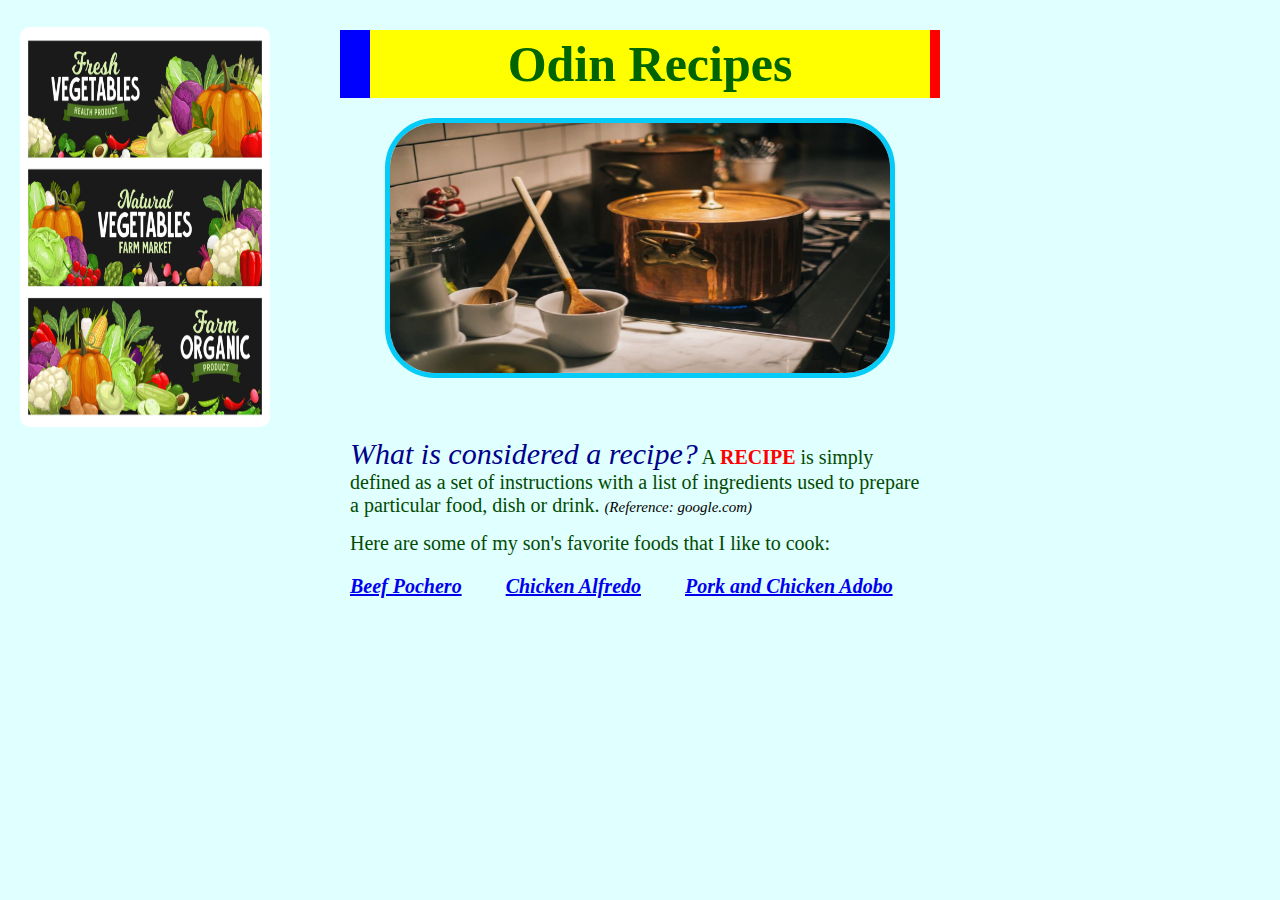
<file: index.html>
<!DOCTYPE html>
<html lang="en">
<head>
    <meta charset="UTF-8">
    <meta name="viewport" content="width=device-width, initial-scale=1.0">
    <title>Odin Recipes</title>
    <link rel="stylesheet" href="style.css">
</head>

<body>
    <div class="title">Odin Recipes</div>

    <div>
    <img class="fix image" src="./images/cooking-at-home.jpg">
    </div>

    <div>
        <img class="side image" src="./images/veggies2.jpg">
    </div>

    <p>
        <span style="font-style: italic; font-size:30px;
        color: darkblue;">What is considered a recipe?</span> 
        
        A <span style="color:red; font-weight:bold;">RECIPE</span> 
        is simply defined as a set of instructions with a list of 
        ingredients used to prepare a particular food, dish or 
        drink. <span style="font-size: 15px; font-style: italic;
        color: black">
         (Reference: google.com)</span>
    </p>

    <p>
        Here are some of my son's favorite foods that I like to cook:
    </p>
    
    
    <div class="recipe"> <a href="./recipes/beefpochero.html" target="_blank" rel="noopener noreferrer">Beef Pochero</a></div>
      
    <div class="recipe"> <a href="./recipes/chickenalfredo.html" target="_blank" rel="noopener noreferrer">Chicken Alfredo</a></div>
    
    <div class="recipe"> <a href="./recipes/porkchickenadobo.html" target="_blank" rel="noopener noreferrer">Pork and Chicken Adobo</a></div>  

    
</body>
</html>
</file>
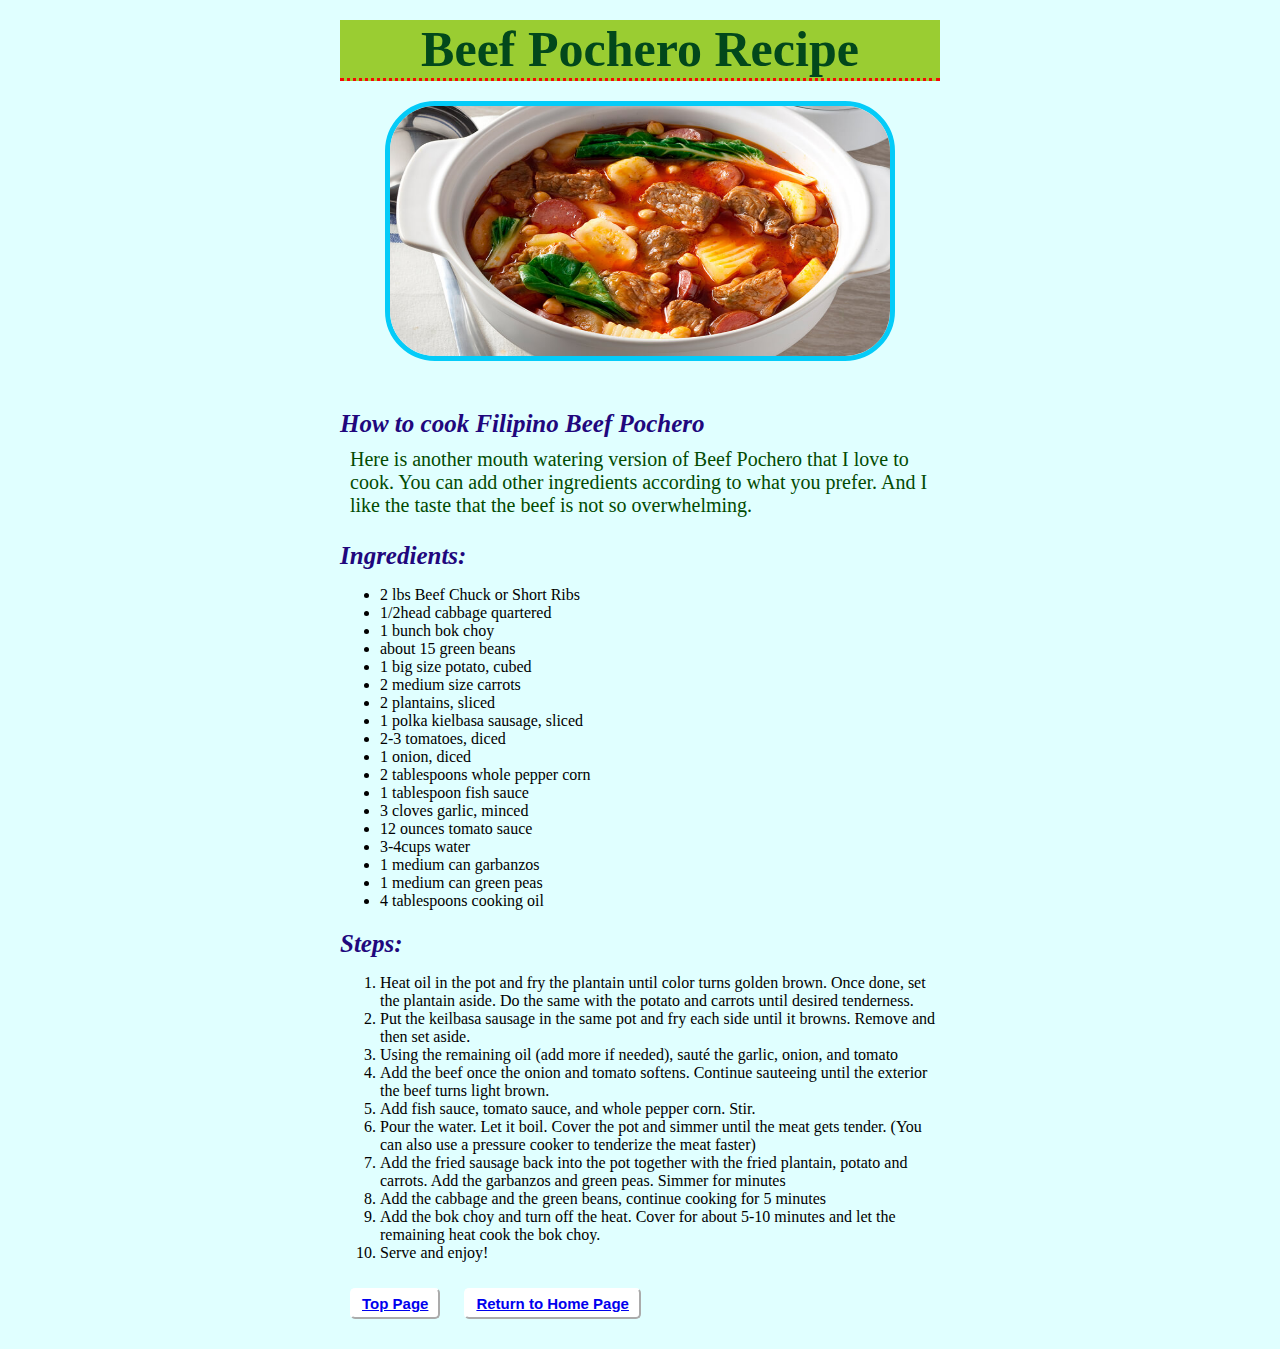
<file: recipes/beefpochero.html>
<!DOCTYPE html>
<html lang="en">
<head>
    <meta charset="UTF-8">
    <meta name="viewport" content="width=device-width, initial-scale=1.0">
    <title>Beef Pochero</title>
    <link rel="stylesheet" href="../style.css">
</head>


<body>
    <div class="subtitle">Beef Pochero Recipe</div>
    

    <img class="fix image" src="../images/beef-pochero.jpg">
        
        <div id="subtitle2">How to cook Filipino Beef Pochero</div>

        <p> Here is another mouth watering version of Beef Pochero that I love to cook.
            You can add other ingredients according to what you prefer. 
            And I like the taste that the beef is not so overwhelming.
        </p>

        
        <div id="subtitle2">Ingredients:</div>

        <ul>
            <li> 2 lbs Beef Chuck or Short Ribs </li>
            <li> 1/2head cabbage quartered </li>
            <li> 1 bunch bok choy </li>
            <li> about 15 green beans </li>
            <li> 1 big size potato, cubed </li>
            <li> 2 medium size carrots</li>
            <li> 2 plantains, sliced </li>
            <li> 1 polka kielbasa sausage, sliced </li>
            <li> 2-3 tomatoes, diced </li>
            <li> 1 onion, diced </li>
            <li> 2 tablespoons whole pepper corn </li>
            <li> 1 tablespoon fish sauce </li>
            <li> 3 cloves garlic, minced </li>
            <li> 12 ounces tomato sauce </li>
            <li> 3-4cups water </li>
            <li> 1 medium can garbanzos </li>
            <li> 1 medium can green peas </li>
            <li> 4 tablespoons cooking oil</li>
        </ul>

        <div id="subtitle2">Steps:</div>
        <ol>
            <li>Heat oil in the pot and fry the plantain until color turns golden brown. 
                Once done, set the plantain aside. 
                Do the same with the potato and carrots until desired tenderness.</li>

            <li>Put the keilbasa sausage in the same pot and fry each side until it browns. 
                Remove and then set aside.</li>

            <li>Using the remaining oil (add more if needed), 
                sauté the garlic, onion, and tomato</li>

            <li>Add the beef once the onion and tomato softens. 
                Continue sauteeing until the exterior the beef turns 
                light brown.</li>

            <li>Add fish sauce, tomato sauce, and whole pepper corn. Stir.</li>

            <li>Pour the water. Let it boil. 
                Cover the pot and simmer until the meat gets tender.
                (You can also use a pressure cooker to tenderize the meat faster)</li>

            <li>Add the fried sausage back into the pot together 
                with the fried plantain, potato and carrots.
                Add the garbanzos and green peas. Simmer for minutes</li>

            <li>Add the cabbage and the green beans, continue cooking for 5 minutes</li>

            <li>Add the bok choy and turn off the heat. 
                Cover for about 5-10 minutes and 
                let the remaining heat cook the bok choy.</li>

            <li>Serve and enjoy!</li>
        </ol>
    
    <div class="button-container"> <button>
        <a href="beefpochero.html" 
           rel="noopener noreferrer">
           Top Page</a></button>
    </div>
    
    <div class="button-container"> <button>
        <a href="../index.html" 
           rel="noopener noreferrer">
           Return to Home Page</a></button>
    </div>
    
</body>
</html>
</file>
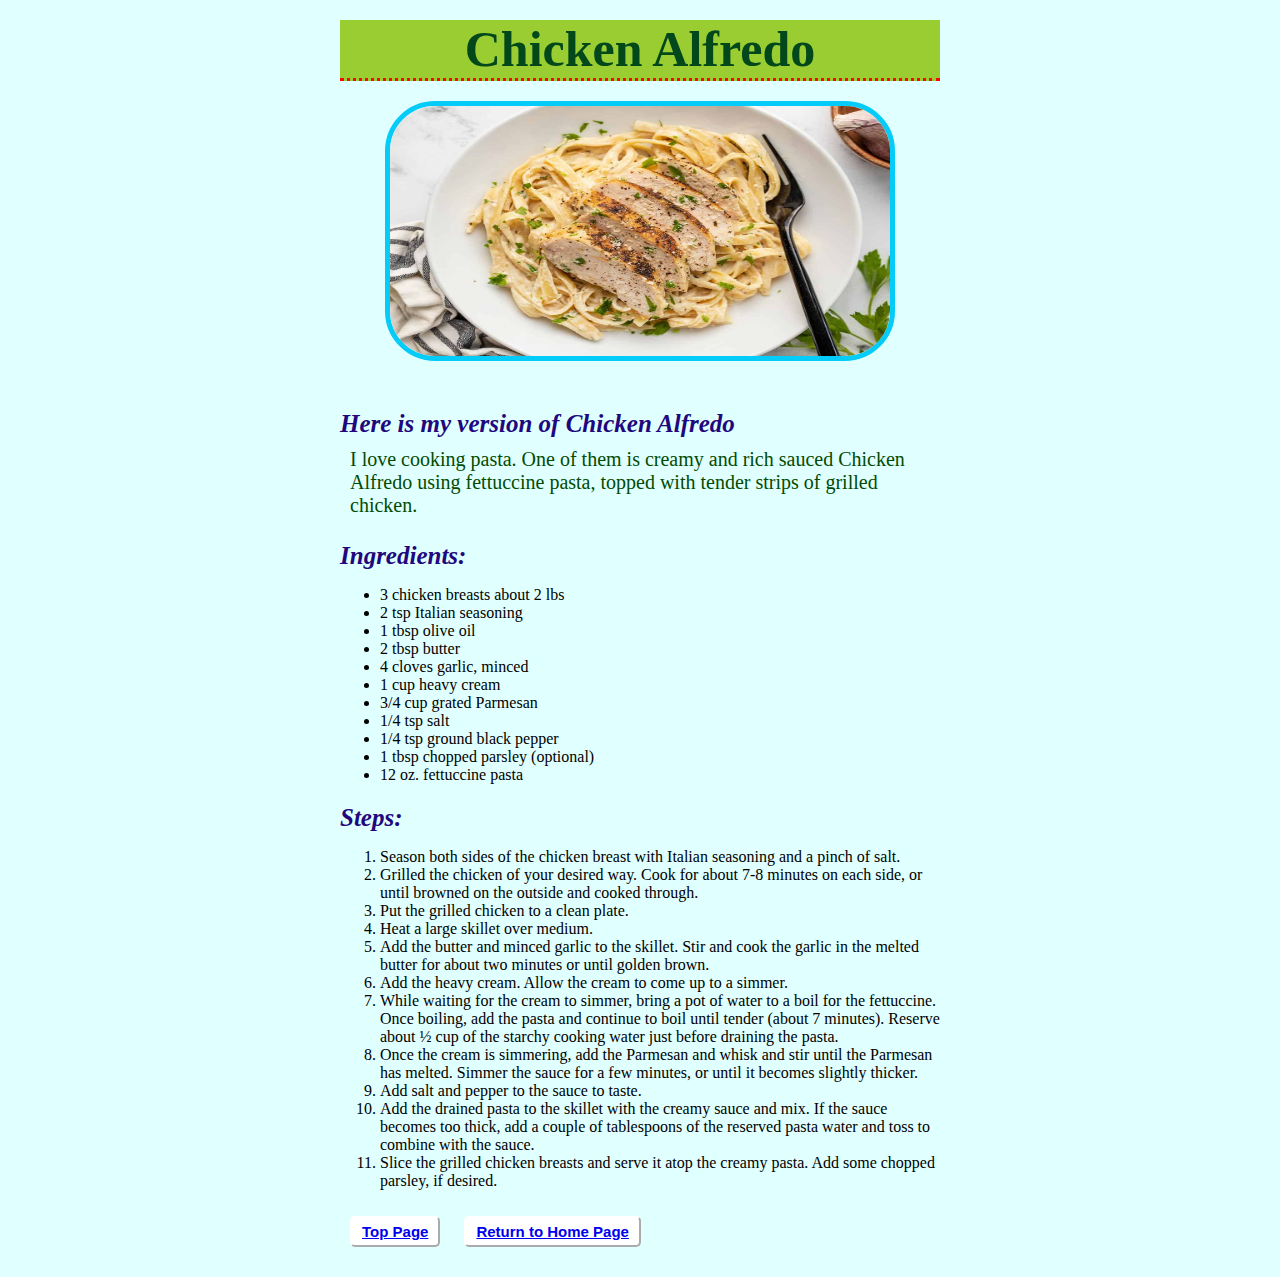
<file: recipes/chickenalfredo.html>
<!DOCTYPE html>
<html lang="en">
<head>
    <meta charset="UTF-8">
    <meta name="viewport" content="width=device-width, initial-scale=1.0">
    <title>Chicken Alfredo</title>
    <link rel="stylesheet" href="../style.css">
</head>

<body>
    <div class="subtitle">Chicken Alfredo</div>
    

    <img class="fix image" src="../images/chicken-alfredo.jpg">

    <div id="subtitle2">Here is my version of Chicken Alfredo</div>
        <p>I love cooking pasta. One of them is creamy and rich sauced 
            Chicken Alfredo using fettuccine pasta, 
            topped with tender strips of grilled chicken.</p>

    <div id="subtitle2">Ingredients:</div>
        <ul>
            <li> 3 chicken breasts about 2 lbs</li>
            <li> 2 tsp Italian seasoning </li>
            <li> 1 tbsp olive oil </li>
            <li> 2 tbsp butter </li>
            <li> 4 cloves garlic, minced </li>
            <li> 1 cup heavy cream </li>
            <li> 3/4 cup grated Parmesan </li>
            <li> 1/4 tsp salt </li>
            <li> 1/4 tsp ground black pepper </li>
            <li> 1 tbsp chopped parsley (optional) </li>
            <li> 12 oz. fettuccine pasta</li>
        </ul>

    <div id="subtitle2">Steps:</div>
        <ol>
            <li>Season both sides of the chicken breast 
                with Italian seasoning and a pinch of salt.</li>

            <li>Grilled the chicken of your desired way. 
                Cook for about 7-8 minutes on each side, 
                or until browned on the outside and cooked through.</l1>

            <li> Put the grilled chicken to a clean plate.</li>

            <li> Heat a large skillet over medium.</l>

            <li>Add the butter and minced garlic to the skillet.
                Stir and cook the garlic in the melted butter
                for about two minutes or until golden brown.</li>

            <li>Add the heavy cream. 
                Allow the cream to come up to a simmer.</li>

            <li>While waiting for the cream to simmer, 
                bring a pot of water to a boil for the fettuccine. 
                Once boiling, add the pasta and continue to boil 
                until tender (about 7 minutes). 
                Reserve about ½ cup of the starchy cooking water
                just before draining the pasta.</li>

            <li>Once the cream is simmering, add the Parmesan
                and whisk and stir until the Parmesan has melted.
                Simmer the sauce for a few minutes, 
                or until it becomes slightly thicker. </li>

            <li>Add salt and pepper to the sauce to taste.</li>

            <li>Add the drained pasta to the skillet with 
                the creamy sauce and mix. 
                If the sauce becomes too thick, 
                add a couple of tablespoons of the reserved 
                pasta water and toss to combine with the sauce.</li>

            <li>Slice the grilled chicken breasts and 
                serve it atop the creamy pasta. 
                Add some chopped parsley, if desired.</li>
        </ol>

    <div class="button-container"><button>
    <a href="chickenalfredo.html" 
        rel="noopener noreferrer">
        Top Page</a></button>
    </div>

   <div class="button-container"><button>
        <a href="../index.html" 
        rel="noopener noreferrer">
        Return to Home Page</a></button>
    </div>

</body>
</html>
</file>
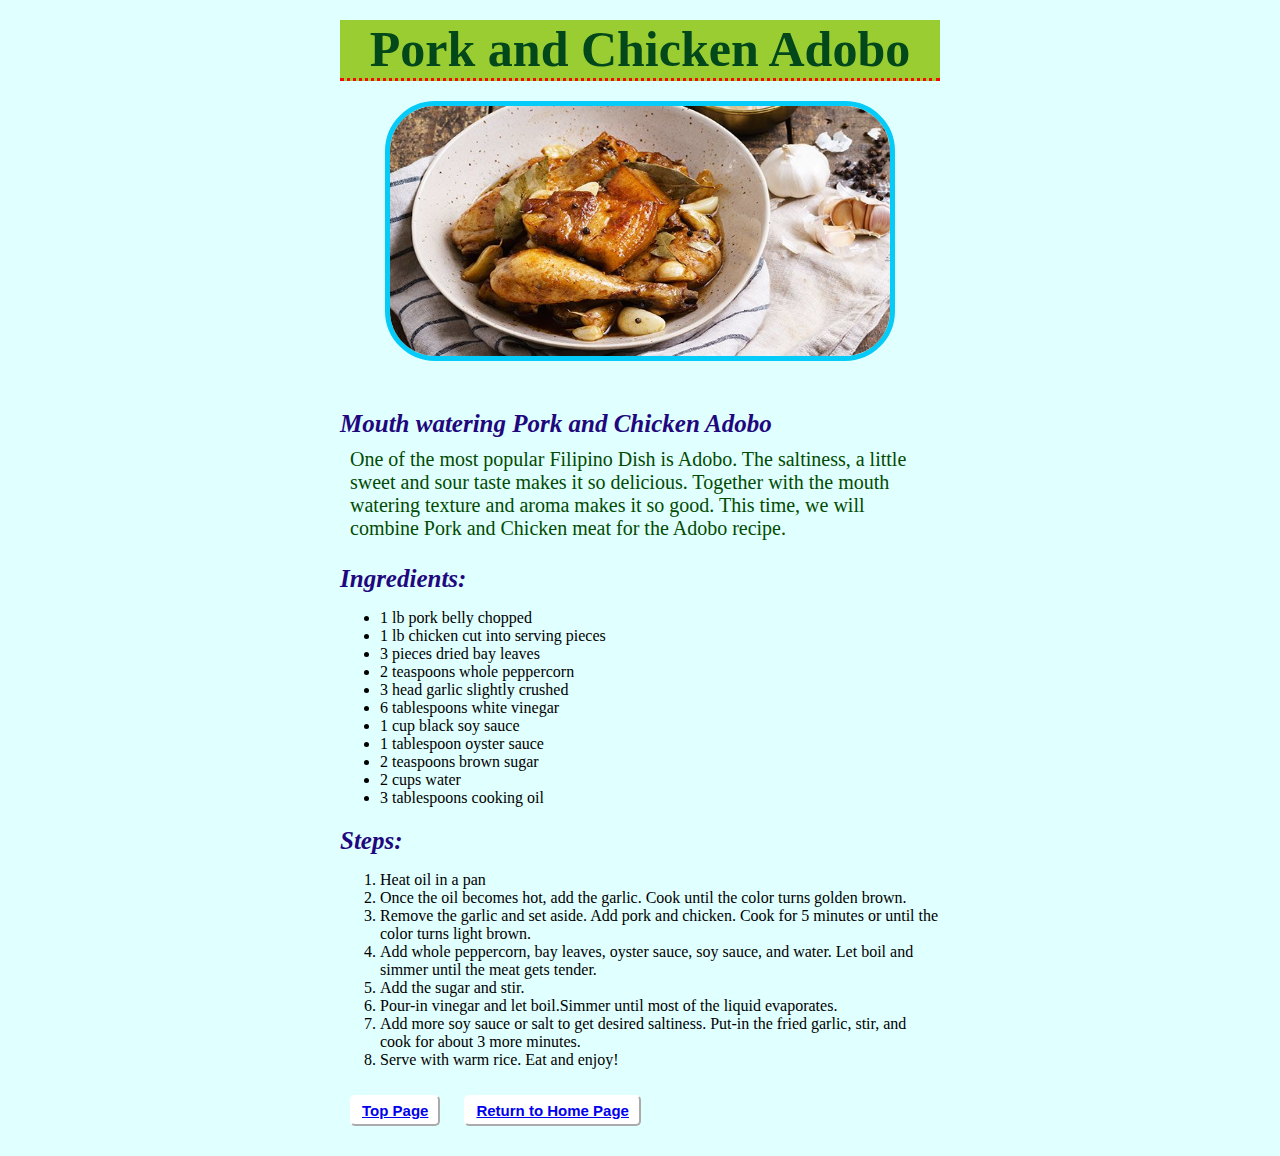
<file: recipes/porkchickenadobo.html>
<!DOCTYPE html>
<html lang="en">
<head>
    <meta charset="UTF-8">
    <meta name="viewport" content="width=device-width, initial-scale=1.0">
    <title>Pork and Chicken Adobo</title>
    <link rel="stylesheet" href="../style.css">
</head>

<body>
    <div class="subtitle">Pork and Chicken Adobo</div>


    <img class="fix image" src="../images/chicken-pork-adobo.jpg">

    <div id="subtitle2">Mouth watering Pork and Chicken Adobo</div>
    <p>One of the most popular Filipino Dish is Adobo.
       The saltiness, a little sweet and sour taste makes it so delicious.
       Together with the mouth watering texture and aroma makes it so good.
       This time, we will combine Pork and Chicken meat for the Adobo recipe.
    </p>

    <div id="subtitle2">Ingredients:</div>
    <ul>
        <li> 1 lb pork belly chopped</li>
        <li> 1 lb chicken cut into serving pieces</li>
        <li> 3 pieces dried bay leaves</li>
        <li> 2 teaspoons whole peppercorn</li>
        <li> 3 head garlic slightly crushed</li>
        <li> 6 tablespoons white vinegar</li>
        <li> 1 cup black soy sauce</li>
        <li> 1 tablespoon oyster sauce</li>
        <li> 2 teaspoons brown sugar</li>
        <li> 2 cups water</li>
        <li> 3 tablespoons cooking oil</li>
    </ul>

    <div id="subtitle2">Steps:</div>
    <ol>
        <li>Heat oil in a pan </li>
            
        <li>Once the oil becomes hot, add the garlic. 
            Cook until the color turns golden brown.</li>
            
        <li>Remove the garlic and set aside. Add pork and chicken.
            Cook for 5 minutes or until the color turns light brown.</li>
            
        <li>Add whole peppercorn, bay leaves, oyster sauce, soy sauce, 
            and water. Let boil and simmer until the meat gets tender.</li>
            
        <li>Add the sugar and stir.</li>
            
        <li>Pour-in vinegar and let boil.Simmer until most of the 
            liquid evaporates.</li>
            
        <li>Add more soy sauce or salt to get desired saltiness.
            Put-in the fried garlic, stir, and cook for 
            about 3 more minutes.</li>
            
        <li>Serve with warm rice. Eat and enjoy!</li>
    </ol>

<div class="button-container"><button>
<a href="porkchickenadobo.html" 
    rel="noopener noreferrer">
    Top Page</a></button>
 </div>

 <div class="button-container"><button>
 <a href="../index.html" 
    rel="noopener noreferrer">
    Return to Home Page</a></button>
</div>

</body>
</html>
</file>
<file: style.css>
body {
    font-family: serif;
    background: lightcyan;
    max-width: 600px;
    margin: 0 auto;
    
  }

  p {
    font-size: 20px;
    color: rgb(2, 75, 2);
    margin: 5px;
    padding: 5px;
    display: block;

  }


.title {
    background-color: yellow;
    color: darkgreen;
    margin-top: 30px;
    margin-bottom: 20px;
    border-left: 30px solid blue;
    border-right: 10px solid red;
    padding: 5px;
    text-align: center;
    font-size: 50px;
    font-weight: 700;
    display: block;
  }


 .subtitle {
    background-color: yellowgreen;
    color: #02481b;
    border-bottom: 3px dotted rgb(246, 8, 8);
    margin-top: 20px;
    margin-bottom: 20px;
    font-size: 50px;
    font-weight: 600;
    text-align: center;
    display: block;
  }


  #subtitle2 {
    color: #21077d;
    font-style: italic;
    font-size: 25px;
    font-weight: 800;
    margin-top: 20px;
  }

    
   .fix.image {
    height: 250px;
    width: 500px;
    border: 5px solid rgb(4, 203, 248);
    border-radius: 50px;
    margin-left: 45px;
    margin-bottom: 25px;
  }

  .side.image {
    height: 400px;
    width: 250px;
    margin-top: -380px;
    margin-left: -320px;
    border-radius: 10px;
    display: block;
  }

  .recipe {
    font-size: 20px;
    font-weight: 700;
    font-style: italic;
    margin-right: 20px;
    margin-bottom: 50px;
    padding: 10px;
    display: inline-block;
  }

.button-container {
  padding: 10px;
  margin-bottom: 20px;
  display: inline-block;
 }

 button {
    font-size: 15px;
    font-weight: bold;
    padding: 5px 10px;
    border-color: white;
    border-radius: 5px;
    background-color: white;
        
 }
</file>
